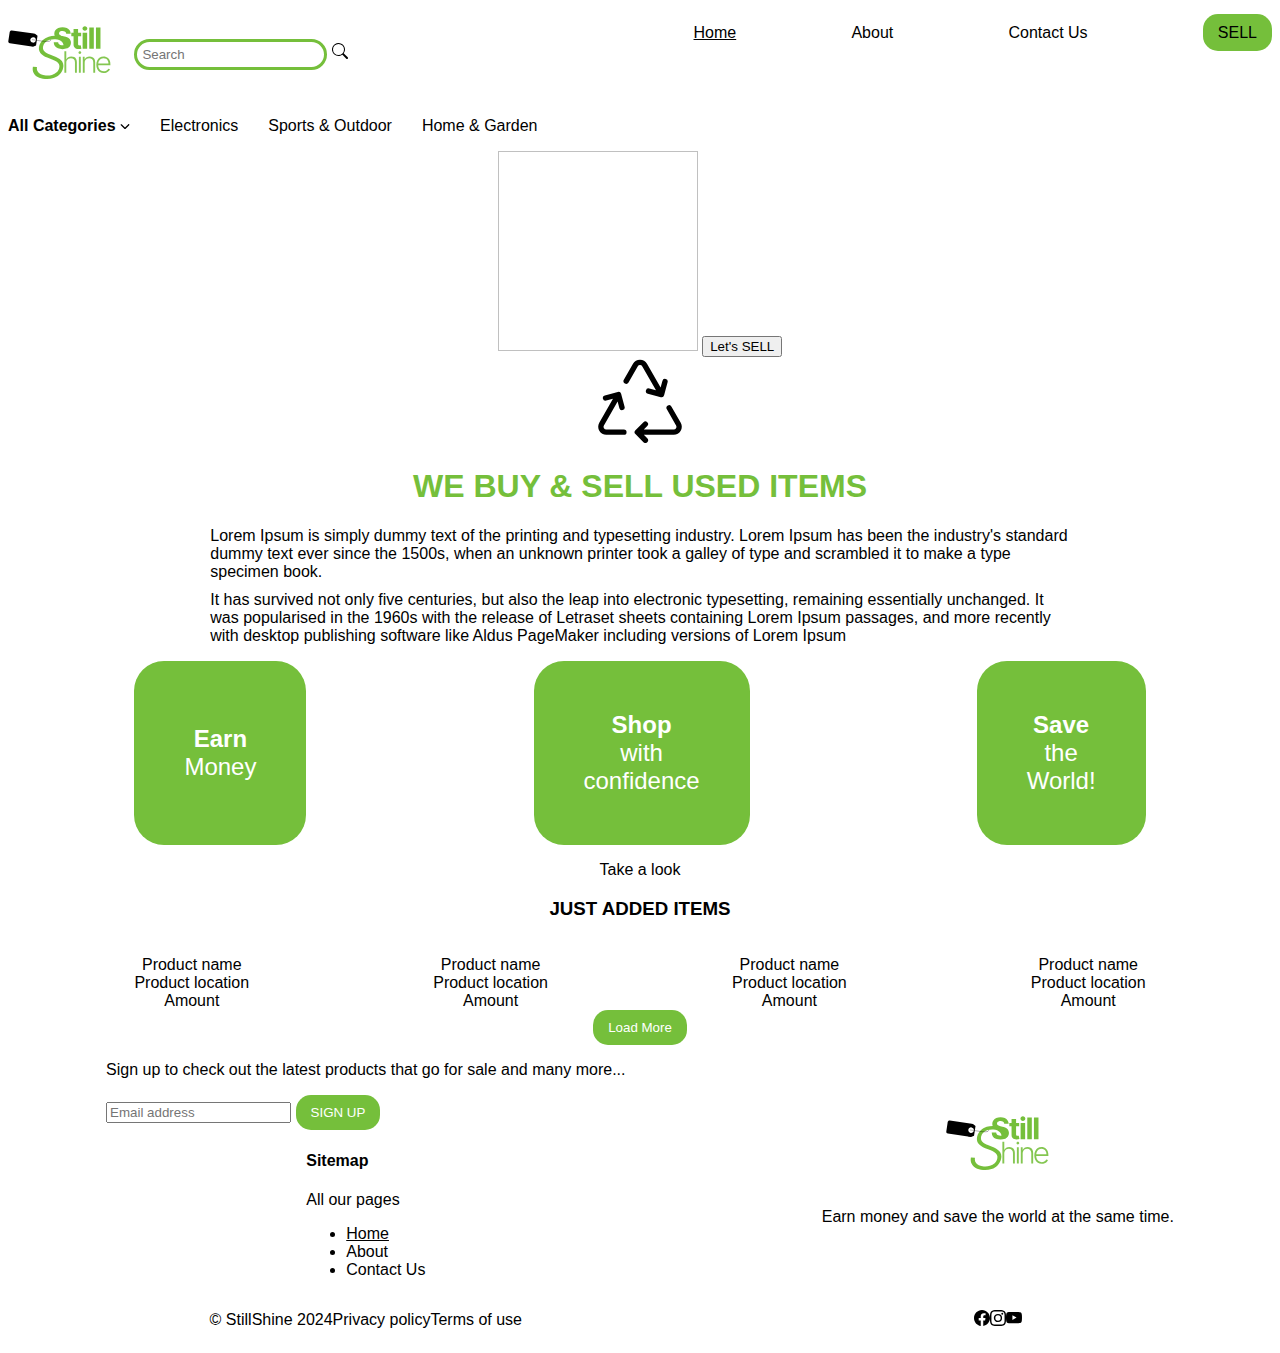
<file: index.html>
<!DOCTYPE html>
<html lang="en">
  <head>
    <meta charset="UTF-8" />
    <meta name="viewport" content="width=device-width, initial-scale=1.0" />
    <title>Still Shine</title>
    <link rel="icon" href="images/Logo-StillShine.svg" type="image/svg">
    <link rel="stylesheet" href="./style.css">
  </head> 
  <body class="body">
    <div class="grid-container">
      <header>
        <!--Branding-->
        <a class="logo" href="#index.html">
          <img src="images/Logo-StillShine.svg" alt="Still Shine logo">
        </a>
        <!--Search Bar-->
        <div class="search">
          <label for="search_bar">Search<img src="images/icons/search.svg"></label>
          <input id="search_bar" type="text" placeholder="Search">
          <img src="images/icons/search.svg">
        </div>
        <!--Navbar-->
        <div class="navigation">
          <nav id="nav_bar">
            <ul class="nav_bar-flex_container">
              <li class="flex_item-nav_bar"><a id="home_header" class="link-nav_bar" href="index.html">Home</a></li>
              <li class="flex_item-nav_bar"><a id="about_header" class="link-nav_bar" href="about.html">About</a></li>
              <li class="flex_item-nav_bar"><a id="contact_header" class="link-nav_bar" href="contact.html">Contact Us</a></li>
              <li class="flex_item-nav_bar"><a class= "button button-sell" href="sell.html">SELL</a></li>
            </ul>
          </nav>
        </div>
        <!--Categories-->
        <div class="categories">
          <ul class="categories_list">
            <li class="item_categories">
              <label class="all_categories_label" for="all_categories">All Categories <img class="image-arrow_down" src="images/icons/down-arrow.svg"></label>
              <select class="all_categories_drop_down_menu" name="all_categories" id="categories">
                <optgroup label="Mobiles">
                  <option>Tablets</option>
                  <option>Cases & Covers</option>
                  <option>iPhones</option>
                  <option>Other - Mobiles</option>
                </optgroup>
                <optgroup label="Fashion">
                  <option>Men</option>
                  <option>Women</option>
                  <option>Kids</option>
                  <option>Other - Fashion</option>
                </optgroup>
                <optgroup label="Vehicles">
                  <option>Tires</option>
                  <option>Spare Parts</option>
                  <option>Cars</option>
                  <option>Motorcycles</option>
                  <option>Other - Vehicles</option>
                </optgroup>
                <optgroup label="Wedding">
                  <option>Shoes</option>
                  <option>Clothing</option>
                  <option>Invitations & Paper</option>
                  <option>Decorations</option>
                  <option>Accessories</option>
                  <option>Other - Wedding</option>
                </optgroup>
                <optgroup label="Art">
                  <option>Crafts Supplies</option>
                  <option>Antiques</option>
                  <option>Collectibles</option>
                  <option>Handmade</option>
                  <option>Other - Art</option>
                </optgroup>
              </select>
            </li>
            <li class="item_categories">Electronics</li>
            <li class="item_categories">Sports & Outdoor</li>
            <li class="item_categories">Home & Garden</li>
          </ul>
        </div>
      </header>
      <!-- Main content -->
      <main class="main-content">
        <div class="content-wrap">
          <!-- Hero -->
          <section>
            <div class="grid-item hero">
              <img height="200px" width="200px" />
              <button>Let's SELL</button>
            </div>
          </section>
          <!-- About -->
          <section class="section-about">
            <img class="icon_index" src="images/icons/recycle.svg">
            <h1>WE BUY & SELL USED ITEMS</h1>
            <p class="information">
              Lorem Ipsum is simply dummy text of the printing and typesetting
              industry. Lorem Ipsum has been the industry's standard dummy text ever
              since the 1500s, when an unknown printer took a galley of type and
              scrambled it to make a type specimen book.<span class="new-line new-line-about">It has survived not
                only five centuries, but also the leap into electronic typesetting,
                remaining essentially unchanged. It was popularised in the 1960s with
                the release of Letraset sheets containing Lorem Ipsum passages, and
                more recently with desktop publishing software like Aldus PageMaker
                including versions of Lorem Ipsum</span>
            </p>
          </section>
          <!-- Call to action -->
          <section>
            <div class="callToAction-flex-container">
                <div class="callToAction-flex-item"><strong>Earn</strong> <span class="new-line">Money</span></div>
                <div class="callToAction-flex-item"><strong>Shop</strong> <span class="new-line">with</span> <span class="new-line">confidence</span></div>
                <div class="callToAction-flex-item"><strong>Save</strong> <span class="new-line">the</span> <span class="new-line">World!</span></div>
            </div>
            <p>Take a look</p>
            <h3>JUST ADDED ITEMS</h3>
            <div class="product-list">
              <div class="grid-item">
                <img />
                <div>
                  <div>
                    <div>Product name</div>
                    <div>Product location</div>
                  </div>
                  <div>Amount</div>
                </div>
              </div>
              <div class="grid-item">
                <img />
                <div>
                  <div>
                    <div>Product name</div>
                    <div>Product location</div>
                  </div>
                  <div>Amount</div>
                </div>
              </div>
              <div class="grid-item">
                <img />
                <div>
                  <div>
                    <div>Product name</div>
                    <div>Product location</div>
                  </div>
                  <div>Amount</div>
                </div>
              </div>
              <div class="grid-item">
                <img />
                <div>
                  <div>
                    <div>Product name</div>
                    <div>Product location</div>
                  </div>
                  <div>Amount</div>
                </div>
              </div>
            </div>
            <button class="button">Load More</button>
          </section>
        </div>
      </main>
      <footer>
        <div class="newsletter-and-navigation">
          <!--Newsletter-->
          <div>
            <p>Sign up to check out the latest products that go for sale and many more...</p>
            <label>Email address</label>
            <input placeholder="Email address" type="email">
            <button class="button">SIGN UP</button>
          </div>
          <!--Navbar-->
          <div>
            <h4>Sitemap</h4>
            <p>All our pages</p>
            <nav class="navbar_footer">
              <ul class="flex_container_navbar_footer">
                <li class="flex_item_navbar_footer"><a id="home_footer" class="link-nav_bar" href="index.html">Home</a></li>
                <li class="flex_item_navbar_footer"><a id="about_footer" class="link-nav_bar" href="about.html">About</a></li>
                <li class="flex_item_navbar_footer"><a id="contact_footer" class="link-nav_bar" href="contact.html">Contact Us</a></li>
              </ul>
            </nav>
          </div>
        </div>
        <!--Branding-->
        <div class="branding">
          <a class="logo" href="#index.html">
            <img src="images/Logo-StillShine.svg" alt="Still Shine logo">
          </a>
          <p>Earn money and save the world at the same time.</p>
        </div>
        <!--Legal-->
        <div class="footer-legal horizontal-list">
          <!--Copyright-->
          <p>&copy; StillShine 2024</p>
          <!--Policies-->
          <p>Privacy policy</p>
          <p>Terms of use</p>
        </div>
        <!--Social Links-->
        <div class="social-links horizontal-list">
          <a href="https://www.facebook.com/" target="_blank">
            <img src="images/icons/facebook.svg">
          </a">
          <a href="https://www.instagram.com/" target="_blank">
            <img src="images/icons/instagram.svg">
          </a>
          <a href="https://www.youtube.com/" target="_blank">
            <img src="images/icons/youtube.svg">
          </a>
        </div>
        </div>
      </footer>
    </div>
    <script src="./script.js"></script>
  </body>
</html>
</file>
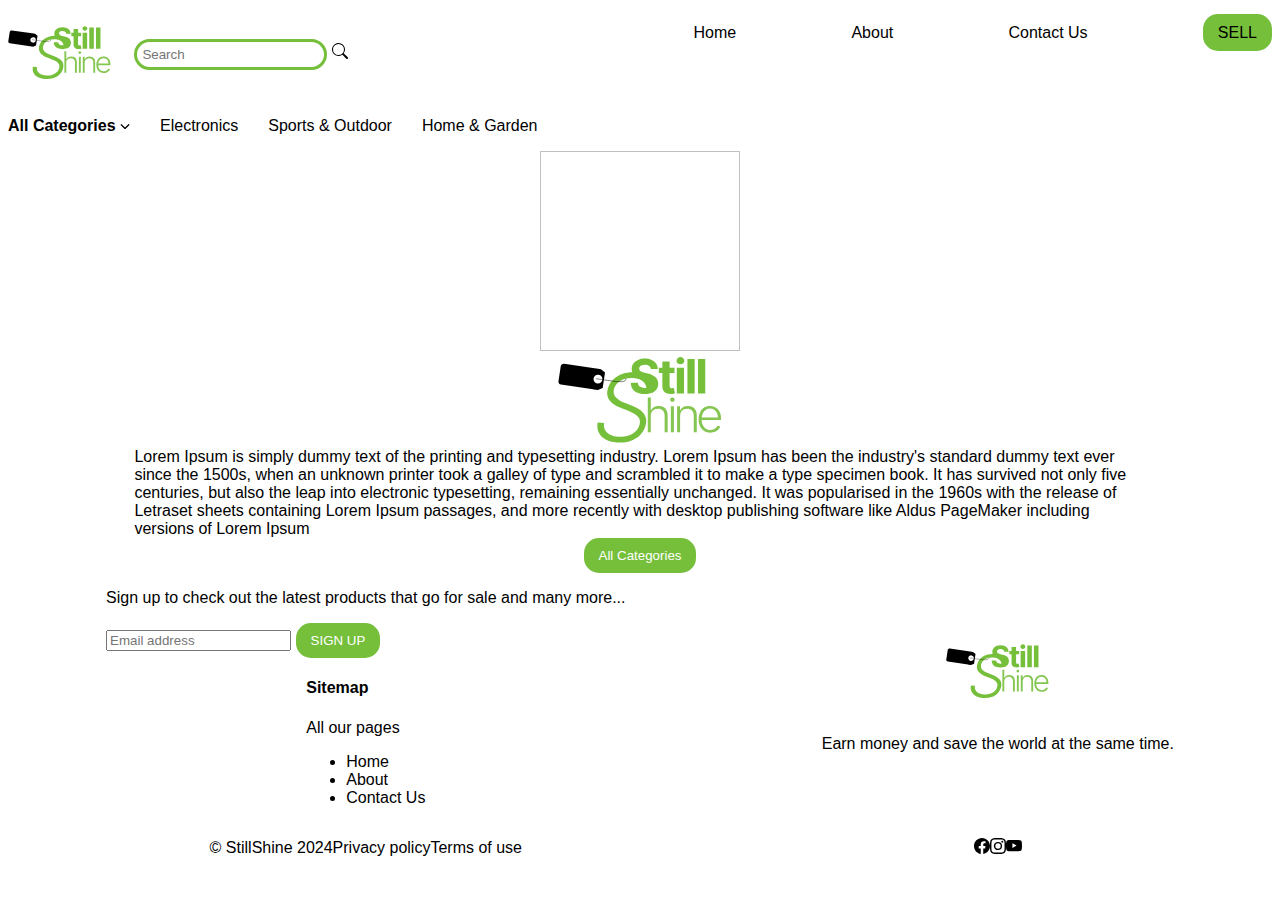
<file: about/index.html>
<!DOCTYPE html>
<html lang="en">
  <head>
    <meta charset="UTF-8" />
    <meta name="viewport" content="width=device-width, initial-scale=1.0" />
    <title>About | Still Shine</title>
    <link rel="icon" href="../images/Logo-StillShine.svg" type="image/svg" />
    <link rel="stylesheet" href="../index.css" />
  </head>
  <body class="body">
    <div class="grid-container">
      <header>
        <!--Branding-->
        <a class="logo" href="../">
          <img src="../images/Logo-StillShine.svg" alt="Still Shine logo" />
        </a>
        <!--Search Bar-->
        <div class="search">
          <label for="search_bar">
            Search
            <img src="../images/icons/search.svg" />
          </label>
          <input id="search_bar" type="text" placeholder="Search" />
          <img src="../images/icons/search.svg" />
        </div>
        <!--Navbar-->
        <div class="navigation">
          <nav>
            <ul class="nav_bar-flex_container">
              <li>
                <a id="home_header" class="link-nav_bar" href="../">Home</a>
              </li>
              <li>
                <a id="about_header" class="link-nav_bar" href="../about/">
                  About
                </a>
              </li>
              <li>
                <a id="contact_header" class="link-nav_bar" href="../contact/">
                  Contact Us
                </a>
              </li>
              <li>
                <a class="button button-sell" href="../sell/"> SELL </a>
              </li>
            </ul>
          </nav>
        </div>
        <!--Categories-->
        <div class="categories">
          <ul class="categories_list">
            <li class="item_categories">
              <label class="all_categories_label" for="all_categories">
                All Categories
                <img
                  class="image-arrow_down"
                  src="../images/icons/down-arrow.svg"
                />
              </label>
              <select
                class="all_categories_drop_down_menu"
                name="all_categories"
                id="categories"
              >
                <optgroup label="Mobiles">
                  <option>Tablets</option>
                  <option>Cases & Covers</option>
                  <option>iPhones</option>
                  <option>Other - Mobiles</option>
                </optgroup>
                <optgroup label="Fashion">
                  <option>Men</option>
                  <option>Women</option>
                  <option>Kids</option>
                  <option>Other - Fashion</option>
                </optgroup>
                <optgroup label="Vehicles">
                  <option>Tires</option>
                  <option>Spare Parts</option>
                  <option>Cars</option>
                  <option>Motorcycles</option>
                  <option>Other - Vehicles</option>
                </optgroup>
                <optgroup label="Wedding">
                  <option>Shoes</option>
                  <option>Clothing</option>
                  <option>Invitations & Paper</option>
                  <option>Decorations</option>
                  <option>Accessories</option>
                  <option>Other - Wedding</option>
                </optgroup>
                <optgroup label="Art">
                  <option>Crafts Supplies</option>
                  <option>Antiques</option>
                  <option>Collectibles</option>
                  <option>Handmade</option>
                  <option>Other - Art</option>
                </optgroup>
              </select>
            </li>
            <li class="item_categories">Electronics</li>
            <li class="item_categories">Sports & Outdoor</li>
            <li class="item_categories">Home & Garden</li>
          </ul>
        </div>
      </header>
      <!-- Main content -->
      <main class="main-content">
        <div class="content-wrap">
          <!-- Hero -->
          <div class="grid-item hero">
            <img height="200px" width="200px" />
          </div>

          <!-- Main content -->
          <div class="grid-item main">
            <div class="grid-item logo">
              <img src="../images/Logo-StillShine.svg" alt="Still Shine logo" />
            </div>
            <p class="information">
              Lorem Ipsum is simply dummy text of the printing and typesetting
              industry. Lorem Ipsum has been the industry's standard dummy text
              ever since the 1500s, when an unknown printer took a galley of
              type and scrambled it to make a type specimen book. It has
              survived not only five centuries, but also the leap into
              electronic typesetting, remaining essentially unchanged. It was
              popularised in the 1960s with the release of Letraset sheets
              containing Lorem Ipsum passages, and more recently with desktop
              publishing software like Aldus PageMaker including versions of
              Lorem Ipsum
            </p>
            <button class="button">All Categories</button>
          </div>
        </div>
      </main>
      <footer>
        <div class="newsletter-and-navigation">
          <!--Newsletter-->
          <div>
            <p>
              Sign up to check out the latest products that go for sale and many
              more...
            </p>
            <label>Email address</label>
            <input placeholder="Email address" type="email" />
            <button class="button">SIGN UP</button>
          </div>
          <!--Navbar-->
          <div>
            <h4>Sitemap</h4>
            <p>All our pages</p>
            <nav class="navbar_footer">
              <ul class="flex_container_navbar_footer">
                <li>
                  <a id="home_footer" class="link-nav_bar" href="../">Home</a>
                </li>
                <li>
                  <a id="about_footer" class="link-nav_bar" href="../about/"
                    >About</a
                  >
                </li>
                <li>
                  <a id="contact_footer" class="link-nav_bar" href="../contact/"
                    >Contact Us</a
                  >
                </li>
              </ul>
            </nav>
          </div>
        </div>
        <!--Branding-->
        <div class="branding">
          <a class="logo" href="#index.html">
            <img src="../images/Logo-StillShine.svg" alt="Still Shine logo" />
          </a>
          <p>Earn money and save the world at the same time.</p>
        </div>
        <!--Legal-->
        <div class="footer-legal horizontal-list">
          <!--Copyright-->
          <p>&copy; StillShine 2024</p>
          <!--Policies-->
          <p>Privacy policy</p>
          <p>Terms of use</p>
        </div>
        <!--Social Links-->
        <div class="social-links horizontal-list">
          <a href="https://www.facebook.com/" target="_blank">
            <img src="../images/icons/facebook.svg" />
          </a>
          <a href="https://www.instagram.com/" target="_blank">
            <img src="../images/icons/instagram.svg" />
          </a>
          <a href="https://www.youtube.com/" target="_blank">
            <img src="../images/icons/youtube.svg" />
          </a>
        </div>
      </footer>
    </div>
    <script src="../script.js"></script>
  </body>
</html>
</file>
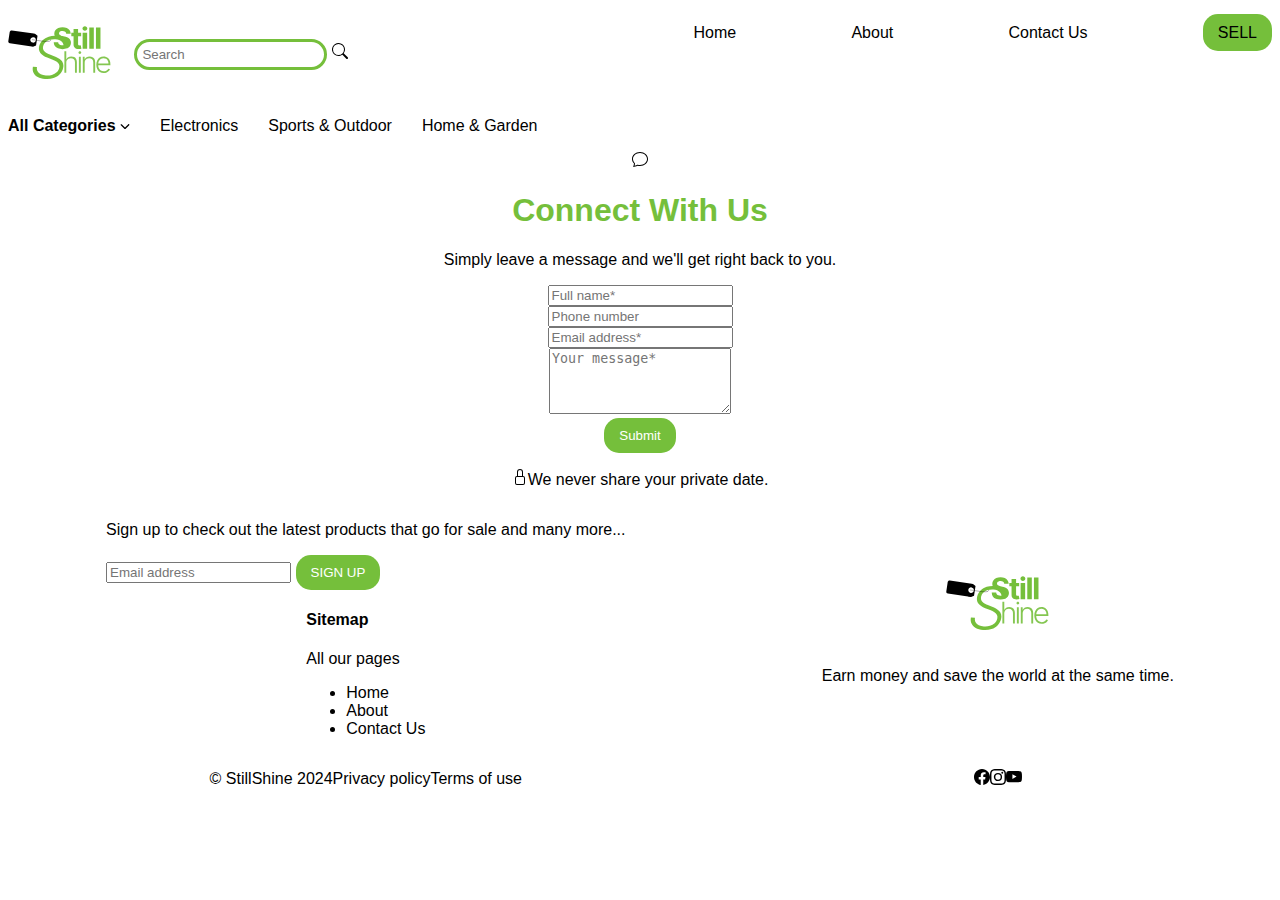
<file: contact/index.html>
<!DOCTYPE html>
<html lang="en">
  <head>
    <meta charset="UTF-8" />
    <meta name="viewport" content="width=device-width, initial-scale=1.0" />
    <title>Contact | Still Shine</title>
    <link rel="icon" href="../images/Logo-StillShine.svg" type="image/svg" />
    <link rel="stylesheet" href="../index.css" />
  </head>
  <body class="body">
    <div class="grid-container">
      <header>
        <!--Branding-->
        <a class="logo" href="../">
          <img src="../images/Logo-StillShine.svg" alt="Still Shine logo" />
        </a>
        <!--Search Bar-->
        <div class="search">
          <label for="search_bar">
            Search
            <img src="../images/icons/search.svg" />
          </label>
          <input id="search_bar" type="text" placeholder="Search" />
          <img src="../images/icons/search.svg" />
        </div>
        <!--Navbar-->
        <div class="navigation">
          <nav>
            <ul class="nav_bar-flex_container">
              <li>
                <a id="home_header" class="link-nav_bar" href="../">Home</a>
              </li>
              <li>
                <a id="about_header" class="link-nav_bar" href="../about/"
                  >About</a
                >
              </li>
              <li>
                <a id="contact_header" class="link-nav_bar" href="../contact/"
                  >Contact Us</a
                >
              </li>
              <li><a class="button button-sell" href="../sell/">SELL</a></li>
            </ul>
          </nav>
        </div>
        <!--Categories-->
        <div class="categories">
          <ul class="categories_list">
            <li class="item_categories">
              <label class="all_categories_label" for="all_categories">
                All Categories
                <img
                  class="image-arrow_down"
                  src="../images/icons/down-arrow.svg"
                />
              </label>
              <select
                class="all_categories_drop_down_menu"
                name="all_categories"
                id="categories"
              >
                <optgroup label="Mobiles">
                  <option>Tablets</option>
                  <option>Cases & Covers</option>
                  <option>iPhones</option>
                  <option>Other - Mobiles</option>
                </optgroup>
                <optgroup label="Fashion">
                  <option>Men</option>
                  <option>Women</option>
                  <option>Kids</option>
                  <option>Other - Fashion</option>
                </optgroup>
                <optgroup label="Vehicles">
                  <option>Tires</option>
                  <option>Spare Parts</option>
                  <option>Cars</option>
                  <option>Motorcycles</option>
                  <option>Other - Vehicles</option>
                </optgroup>
                <optgroup label="Wedding">
                  <option>Shoes</option>
                  <option>Clothing</option>
                  <option>Invitations & Paper</option>
                  <option>Decorations</option>
                  <option>Accessories</option>
                  <option>Other - Wedding</option>
                </optgroup>
                <optgroup label="Art">
                  <option>Crafts Supplies</option>
                  <option>Antiques</option>
                  <option>Collectibles</option>
                  <option>Handmade</option>
                  <option>Other - Art</option>
                </optgroup>
              </select>
            </li>
            <li class="item_categories">Electronics</li>
            <li class="item_categories">Sports & Outdoor</li>
            <li class="item_categories">Home & Garden</li>
          </ul>
        </div>
      </header>
      <!-- Main content -->
      <main class="main-content">
        <div class="content-wrap">
          <div class="grid-item main">
            <img src="../images/icons/chat.svg" />
            <h1>Connect With Us</h1>
            <p>Simply leave a message and we'll get right back to you.</p>
            <form>
              <label for="full_name">Full name*</label>
              <input id="full_name" placeholder="Full name*" /><br />
              <label for="phone_number">Phone number</label>
              <input id="phone_number" placeholder="Phone number" /><br />
              <label for="email_address">Email address*</label>
              <input id="email_address" placeholder="Email address*" /><br />
              <label for="message">Your message*</label>
              <textarea
                id="message"
                placeholder="Your message*"
                rows="4"
                cols="20"
              ></textarea>
              <br />
              <button class="button">Submit</button>
              <p>
                <img src="../images/icons/lock.svg" />We never share your
                private date.
              </p>
            </form>
          </div>
        </div>
      </main>
      <footer>
        <div class="newsletter-and-navigation">
          <!--Newsletter-->
          <div>
            <p>
              Sign up to check out the latest products that go for sale and many
              more...
            </p>
            <label>Email address</label>
            <input placeholder="Email address" type="email" />
            <button class="button">SIGN UP</button>
          </div>
          <!--Navbar-->
          <div>
            <h4>Sitemap</h4>
            <p>All our pages</p>
            <nav class="navbar_footer">
              <ul class="flex_container_navbar_footer">
                <li>
                  <a id="home_footer" class="link-nav_bar" href="../">Home</a>
                </li>
                <li>
                  <a id="about_footer" class="link-nav_bar" href="../about/"
                    >About</a
                  >
                </li>
                <li>
                  <a id="contact_footer" class="link-nav_bar" href="../contact/"
                    >Contact Us</a
                  >
                </li>
              </ul>
            </nav>
          </div>
        </div>
        <!--Branding-->
        <div class="branding">
          <a class="logo" href="#index.html">
            <img src="../images/Logo-StillShine.svg" alt="Still Shine logo" />
          </a>
          <p>Earn money and save the world at the same time.</p>
        </div>
        <!--Legal-->
        <div class="footer-legal horizontal-list">
          <!--Copyright-->
          <p>&copy; StillShine 2024</p>
          <!--Policies-->
          <p>Privacy policy</p>
          <p>Terms of use</p>
        </div>
        <!--Social Links-->
        <div class="social-links horizontal-list">
          <a href="https://www.facebook.com/" target="_blank">
            <img src="../images/icons/facebook.svg" />
          </a>
          <a href="https://www.instagram.com/" target="_blank">
            <img src="../images/icons/instagram.svg" />
          </a>
          <a href="https://www.youtube.com/" target="_blank">
            <img src="../images/icons/youtube.svg" />
          </a>
        </div>
      </footer>
    </div>
    <script src="../script.js"></script>
  </body>
</html>
</file>
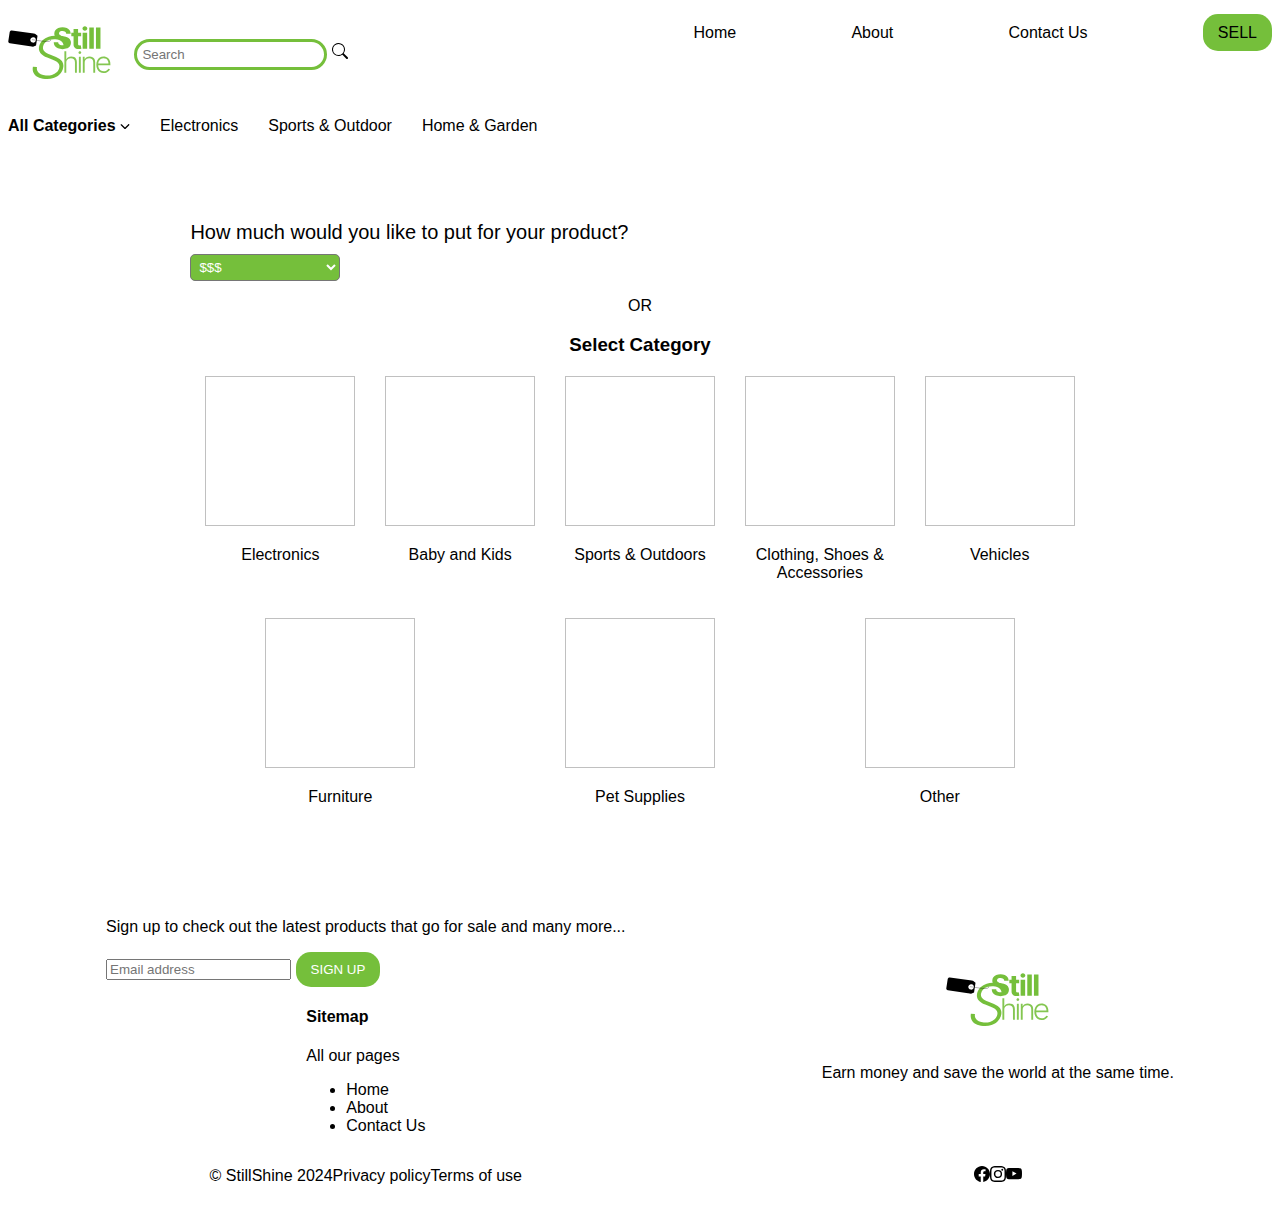
<file: sell/index.html>
<!DOCTYPE html>
<html lang="en">
  <head>
    <meta charset="UTF-8" />
    <meta name="viewport" content="width=device-width, initial-scale=1.0" />
    <title>Still Shine</title>
    <link rel="stylesheet" href="../index.css">
    <link rel="stylesheet" href="index.css">
  </head>
  <body class="body">
    <div class="grid-container">
      <header>
        <!--Branding-->
        <a class="logo" href="../">
          <img src="../images/Logo-StillShine.svg" alt="Still Shine logo">
        </a>
        <!--Search Bar-->
        <div class="search">
          <label for="search_bar">Search<img src="../images/icons/search.svg"></label>
          <input id="search_bar" type="text" placeholder="Search">
          <img src="../images/icons/search.svg">
        </div>
        <!--Navbar-->
        <div class="navigation">
          <nav>
            <ul class="nav_bar-flex_container">
              <li><a id="home_header" class="link-nav_bar" href="../">Home</a></li>
                <li><a id="about_header" class="link-nav_bar" href="../about/">About</a></li>
                <li><a id="contact_header" class="link-nav_bar" href="../contact/">Contact Us</a></li>
                <li><a class="button button-sell" href="../sell/">SELL</a></li>
            </ul>
          </nav>
        </div>
        <!--Categories-->
        <div class="categories">
          <ul class="categories_list">
            <li class="item_categories">
              <label class="all_categories_label" for="all_categories">All Categories <img class="image-arrow_down" src="../images/icons/down-arrow.svg"></label>
              <select class="all_categories_drop_down_menu" name="all_categories" id="categories">
                <optgroup label="Mobiles">
                  <option>Tablets</option>
                  <option>Cases & Covers</option>
                  <option>iPhones</option>
                  <option>Other - Mobiles</option>
                </optgroup>
                <optgroup label="Fashion">
                  <option>Men</option>
                  <option>Women</option>
                  <option>Kids</option>
                  <option>Other - Fashion</option>
                </optgroup>
                <optgroup label="Vehicles">
                  <option>Tires</option>
                  <option>Spare Parts</option>
                  <option>Cars</option>
                  <option>Motorcycles</option>
                  <option>Other - Vehicles</option>
                </optgroup>
                <optgroup label="Wedding">
                  <option>Shoes</option>
                  <option>Clothing</option>
                  <option>Invitations & Paper</option>
                  <option>Decorations</option>
                  <option>Accessories</option>
                  <option>Other - Wedding</option>
                </optgroup>
                <optgroup label="Art">
                  <option>Crafts Supplies</option>
                  <option>Antiques</option>
                  <option>Collectibles</option>
                  <option>Handmade</option>
                  <option>Other - Art</option>
                </optgroup>
              </select>
            </li>
            <li class="item_categories">Electronics</li>
            <li class="item_categories">Sports & Outdoor</li>
            <li class="item_categories">Home & Garden</li>
          </ul>
        </div>
      </header>
      <!-- Main content -->
      <main class="main-content">
        <div class="content-wrap"> 
          <!-- Sell Price -->
          <label for="product-price">
            How much would you like to put for your product?
          </label>
          <select id="product-price" class="product-price-selection">
            <option>$$$</option>
            <option>10</option>
            <option>50</option>
            <option>100</option>
            <option>Custom</option>
          </select>
          <p>OR</p>
          <!-- Select Category -->
          <h3>Select Category</h3>
          <div class="categories-list-sell">
            <!-- Electronics -->
            <div>
              <img width="50px" height="50px">
              <p>Electronics</p>
            </div>
            <!-- Baby and Kids -->
            <div>
              <img width="50px" height="50px">
              <p>Baby and Kids</p>
            </div>
            <!-- Sports & Outdoors -->
            <div>
              <img width="50px" height="50px">
              <p>Sports & Outdoors</p>
            </div>
            <!-- Clothing, Shoes & Accessories -->
            <div>
              <img width="50px" height="50px">
              <p>Clothing, Shoes & Accessories</p>
            </div>
            <!-- Vehicles -->
            <div>
              <img width="50px" height="50px">
              <p>Vehicles</p>
            </div>
            <!-- Furniture -->
            <div>
              <img width="50px" height="50px">
              <p>Furniture</p>
            </div>
            <!-- Pet Supplies -->
            <div>
              <img width="50px" height="50px">
              <p>Pet Supplies</p>
            </div>
            <!-- Other -->
            <div>
              <img width="50px" height="50px">
              <p>Other</p>
            </div>
          </div>
        </div>
      </main>
      <footer>
        <div class="newsletter-and-navigation">
          <!--Newsletter-->
          <div>
            <p>Sign up to check out the latest products that go for sale and many more...</p>
            <label>Email address</label>
            <input placeholder="Email address" type="email">
            <button class="button">SIGN UP</button>
          </div>
          <!--Navbar-->
          <div>
            <h4>Sitemap</h4>
            <p>All our pages</p>
            <nav class="navbar_footer">
              <ul class="flex_container_navbar_footer">
                <li><a id="home_footer" class="link-nav_bar" href="../">Home</a></li>
                <li><a id="about_footer" class="link-nav_bar" href="../about/">About</a></li>
                <li><a id="contact_footer" class="link-nav_bar" href="../contact/">Contact Us</a></li>
              </ul>
            </nav>
          </div>
        </div>
        <!--Branding-->
        <div class="branding">
          <a class="logo" href="#index.html">
            <img src="../images/Logo-StillShine.svg" alt="Still Shine logo">
          </a>
          <p>Earn money and save the world at the same time.</p>
        </div>
        <!--Legal-->
        <div class="footer-legal horizontal-list">
          <!--Copyright-->
          <p>&copy; StillShine 2024</p>
          <!--Policies-->
          <p>Privacy policy</p>
          <p>Terms of use</p>
        </div>
        <!--Social Links-->
        <div class="social-links horizontal-list">
          <a href="https://www.facebook.com/" target="_blank">
            <img src="../images/icons/facebook.svg">
          </a">
          <a href="https://www.instagram.com/" target="_blank">
            <img src="../images/icons/instagram.svg">
          </a>
          <a href="https://www.youtube.com/" target="_blank">
            <img src="../images/icons/youtube.svg">
          </a>
        </div>
        </div>
      </footer>
    </div>
    <script src="../script.js"></script>
  </body>
</html>
</file>
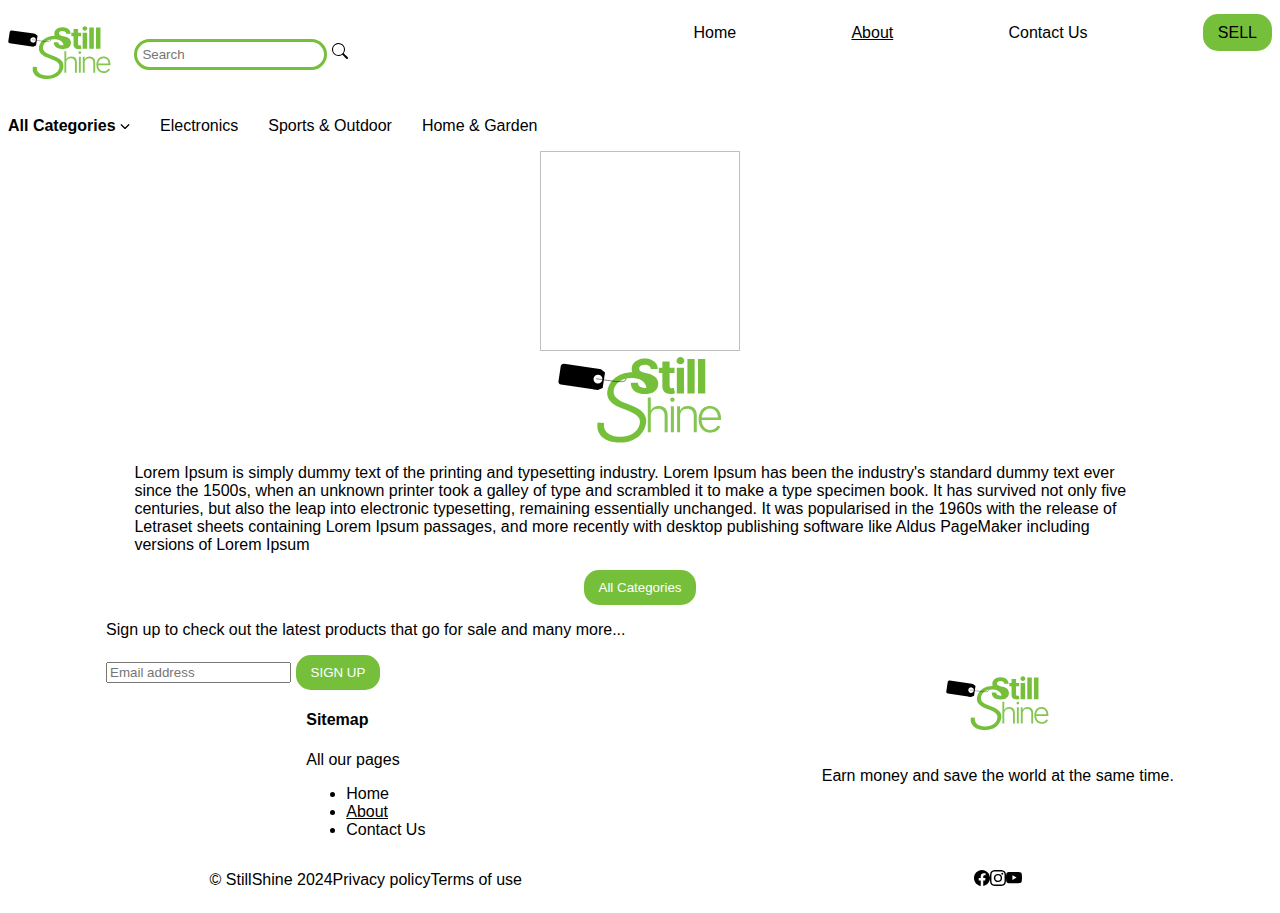
<file: about.html>
<!DOCTYPE html>
<html lang="en">
  <head>
    <meta charset="UTF-8" />
    <meta name="viewport" content="width=device-width, initial-scale=1.0" />
    <title>Still Shine</title>
    <link rel="stylesheet" href="./style.css">
  </head>
  <body class="body">
    <div class="grid-container">
      <header>
        <!--Branding-->
        <a class="logo" href="#index.html">
          <img src="images/Logo-StillShine.svg" alt="Still Shine logo">
        </a>
        <!--Search Bar-->
        <div class="search">
          <label for="search_bar">Search<img src="images/icons/search.svg"></label>
          <input id="search_bar" type="text" placeholder="Search">
          <img src="images/icons/search.svg">
        </div>
        <!--Navbar-->
        <div class="navigation">
          <nav>
            <ul class="nav_bar-flex_container">
              <li class="flex_item-nav_bar"><a id="home_header" class="link-nav_bar" href="index.html">Home</a></li>
              <li class="flex_item-nav_bar"><a id="about_header" class="link-nav_bar" href="about.html">About</a></li>
              <li class="flex_item-nav_bar"><a id="contact_header" class="link-nav_bar" href="contact.html">Contact Us</a></li>
              <li class="flex_item-nav_bar"><a class= "button button-sell" href="sell.html">SELL</a></li>
            </ul>
          </nav>
        </div>
        <!--Categories-->
        <div class="categories">
          <ul class="categories_list">
            <li class="item_categories">
              <label class="all_categories_label" for="all_categories">All Categories <img class="image-arrow_down" src="images/icons/down-arrow.svg"></label>
              <select class="all_categories_drop_down_menu" name="all_categories" id="categories">
                <optgroup label="Mobiles">
                  <option>Tablets</option>
                  <option>Cases & Covers</option>
                  <option>iPhones</option>
                  <option>Other - Mobiles</option>
                </optgroup>
                <optgroup label="Fashion">
                  <option>Men</option>
                  <option>Women</option>
                  <option>Kids</option>
                  <option>Other - Fashion</option>
                </optgroup>
                <optgroup label="Vehicles">
                  <option>Tires</option>
                  <option>Spare Parts</option>
                  <option>Cars</option>
                  <option>Motorcycles</option>
                  <option>Other - Vehicles</option>
                </optgroup>
                <optgroup label="Wedding">
                  <option>Shoes</option>
                  <option>Clothing</option>
                  <option>Invitations & Paper</option>
                  <option>Decorations</option>
                  <option>Accessories</option>
                  <option>Other - Wedding</option>
                </optgroup>
                <optgroup label="Art">
                  <option>Crafts Supplies</option>
                  <option>Antiques</option>
                  <option>Collectibles</option>
                  <option>Handmade</option>
                  <option>Other - Art</option>
                </optgroup>
              </select>
            </li>
            <li class="item_categories">Electronics</li>
            <li class="item_categories">Sports & Outdoor</li>
            <li class="item_categories">Home & Garden</li>
          </ul>
        </div>
      </header>
      <!-- Main content -->
      <main class="main-content">
        <div class="content-wrap">
          <!-- Hero -->
          <div class="grid-item hero">
            <img height="200px" width="200px" />
          </div>

          <!-- Main content -->
          <div class="grid-item main">
            <div class="grid-item logo">
              <img src="images/Logo-StillShine.svg" alt="Still Shine logo">
            </div>
            <p class="information">
              Lorem Ipsum is simply dummy text of the printing and typesetting
              industry. Lorem Ipsum has been the industry's standard dummy text ever
              since the 1500s, when an unknown printer took a galley of type and
              scrambled it to make a type specimen book. It has survived not only
              five centuries, but also the leap into electronic typesetting,
              remaining essentially unchanged. It was popularised in the 1960s with
              the release of Letraset sheets containing Lorem Ipsum passages, and
              more recently with desktop publishing software like Aldus PageMaker
              including versions of Lorem Ipsum
            </p>
            <button class="button">All Categories</button>
          </div>
        </div>
      </main>
      <footer>
        <div class="newsletter-and-navigation">
          <!--Newsletter-->
          <div>
            <p>Sign up to check out the latest products that go for sale and many more...</p>
            <label>Email address</label>
            <input placeholder="Email address" type="email">
            <button class="button">SIGN UP</button>
          </div>
          <!--Navbar-->
          <div>
            <h4>Sitemap</h4>
            <p>All our pages</p>
            <nav class="navbar_footer">
              <ul class="flex_container_navbar_footer">
                <li class="flex_item_navbar_footer"><a id="home_footer" class="link-nav_bar" href="index.html">Home</a></li>
                <li class="flex_item_navbar_footer"><a id="about_footer" class="link-nav_bar" href="about.html">About</a></li>
                <li class="flex_item_navbar_footer"><a id="contact_footer" class="link-nav_bar" href="contact.html">Contact Us</a></li>
              </ul>
            </nav>
          </div>
        </div>
        <!--Branding-->
        <div class="branding">
          <a class="logo" href="#index.html">
            <img src="images/Logo-StillShine.svg" alt="Still Shine logo">
          </a>
          <p>Earn money and save the world at the same time.</p>
        </div>
        <!--Legal-->
        <div class="footer-legal horizontal-list">
          <!--Copyright-->
          <p>&copy; StillShine 2024</p>
          <!--Policies-->
          <p>Privacy policy</p>
          <p>Terms of use</p>
        </div>
        <!--Social Links-->
        <div class="social-links horizontal-list">
          <a href="https://www.facebook.com/" target="_blank">
            <img src="images/icons/facebook.svg">
          </a">
          <a href="https://www.instagram.com/" target="_blank">
            <img src="images/icons/instagram.svg">
          </a>
          <a href="https://www.youtube.com/" target="_blank">
            <img src="images/icons/youtube.svg">
          </a>
        </div>
        </div>
      </footer>
    </div>
    <script src="./script.js"></script>
  </body>
</html>
</file>
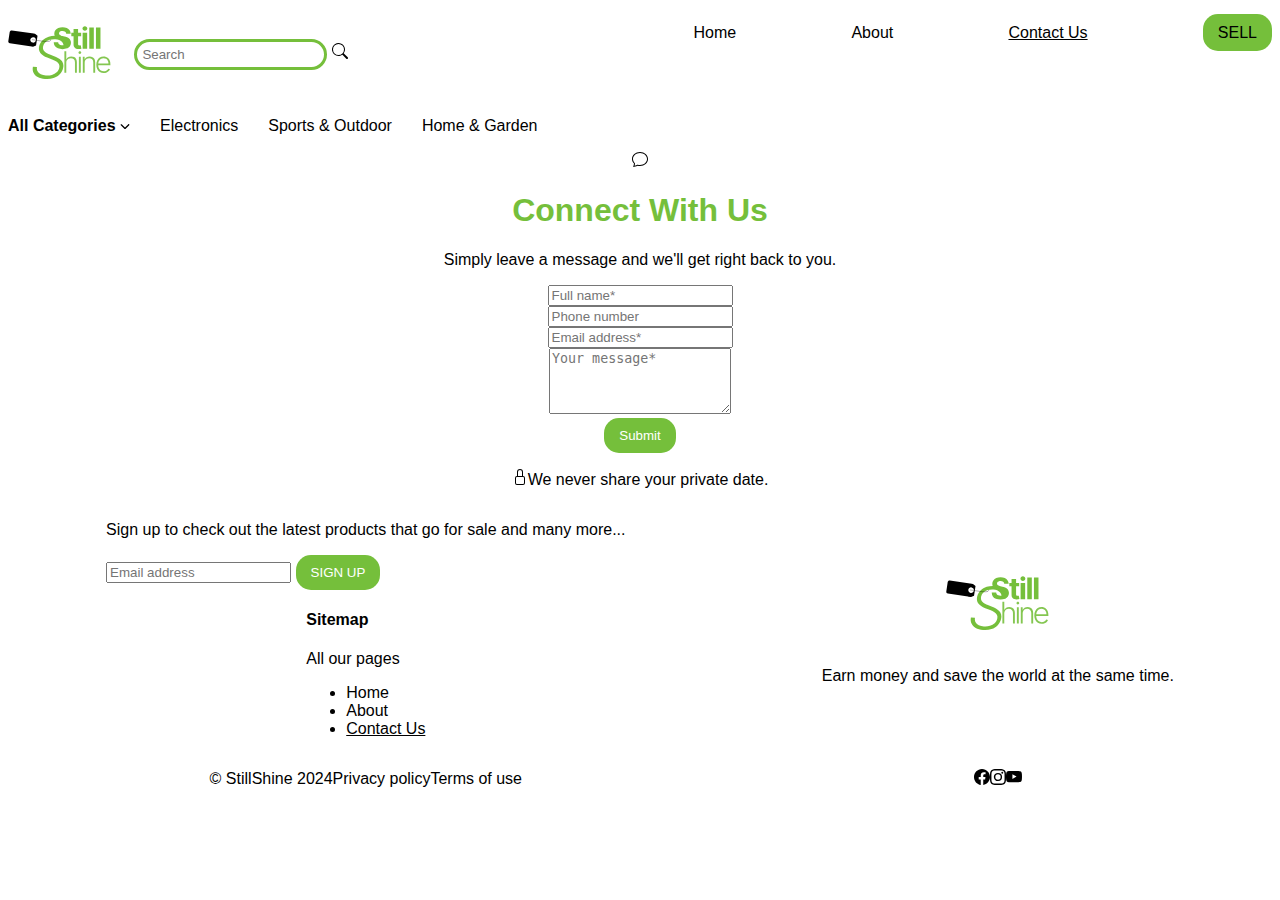
<file: contact.html>
<!DOCTYPE html>
<html lang="en">
  <head>
    <meta charset="UTF-8" />
    <meta name="viewport" content="width=device-width, initial-scale=1.0" />
    <title>Still Shine</title>
    <link rel="stylesheet" href="./style.css">
  </head>
  <body class="body">
    <div class="grid-container">
      <header>
        <!--Branding-->
        <a class="logo" href="#index.html">
          <img src="images/Logo-StillShine.svg" alt="Still Shine logo">
        </a>
        <!--Search Bar-->
        <div class="search">
          <label for="search_bar">Search<img src="images/icons/search.svg"></label>
          <input id="search_bar" type="text" placeholder="Search">
          <img src="images/icons/search.svg">
        </div>
        <!--Navbar-->
        <div class="navigation">
          <nav>
            <ul class="nav_bar-flex_container">
              <li class="flex_item-nav_bar"><a id="home_header" class="link-nav_bar highlight_nav_item" href="index.html">Home</a></li>
              <li class="flex_item-nav_bar"><a id="about_header" class="link-nav_bar" href="about.html">About</a></li>
              <li class="flex_item-nav_bar"><a id="contact_header" class="link-nav_bar" href="contact.html">Contact Us</a></li>
              <li class="flex_item-nav_bar"><a class= "button button-sell" href="sell.html">SELL</a></li>
            </ul>
          </nav>
        </div>
        <!--Categories-->
        <div class="categories">
          <ul class="categories_list">
            <li class="item_categories">
              <label class="all_categories_label" for="all_categories">All Categories <img class="image-arrow_down" src="images/icons/down-arrow.svg"></label>
              <select class="all_categories_drop_down_menu" name="all_categories" id="categories">
                <optgroup label="Mobiles">
                  <option>Tablets</option>
                  <option>Cases & Covers</option>
                  <option>iPhones</option>
                  <option>Other - Mobiles</option>
                </optgroup>
                <optgroup label="Fashion">
                  <option>Men</option>
                  <option>Women</option>
                  <option>Kids</option>
                  <option>Other - Fashion</option>
                </optgroup>
                <optgroup label="Vehicles">
                  <option>Tires</option>
                  <option>Spare Parts</option>
                  <option>Cars</option>
                  <option>Motorcycles</option>
                  <option>Other - Vehicles</option>
                </optgroup>
                <optgroup label="Wedding">
                  <option>Shoes</option>
                  <option>Clothing</option>
                  <option>Invitations & Paper</option>
                  <option>Decorations</option>
                  <option>Accessories</option>
                  <option>Other - Wedding</option>
                </optgroup>
                <optgroup label="Art">
                  <option>Crafts Supplies</option>
                  <option>Antiques</option>
                  <option>Collectibles</option>
                  <option>Handmade</option>
                  <option>Other - Art</option>
                </optgroup>
              </select>
            </li>
            <li class="item_categories">Electronics</li>
            <li class="item_categories">Sports & Outdoor</li>
            <li class="item_categories">Home & Garden</li>
          </ul>
        </div>
      </header>
      <!-- Main content -->
      <main class="main-content">
        <div class="content-wrap">
          <div class="grid-item main">
            <img src="images/icons/chat.svg">
            <h1>Connect With Us</h1>
            <p>Simply leave a message and we'll get right back to you.</p>
            <form>
              <label for="full_name">Full name*</label>
              <input id="full_name" placeholder="Full name*" /><br />
              <label for="phone_number">Phone number</label>
              <input id="phone_number" placeholder="Phone number" /><br />
              <label for="email_address">Email address*</label>
              <input id="email_address" placeholder="Email address*" /><br />
              <label for="message">Your message*</label>
              <textarea id="message" placeholder="Your message*" rows="4" cols="20"></textarea><br />
              <button class="button">Submit</button>
              <p><img src="images/icons/lock.svg">We never share your private date.</p>
            </form>
          </div>  
        </div>
      </main>
      <footer>
        <div class="newsletter-and-navigation">
          <!--Newsletter-->
          <div>
            <p>Sign up to check out the latest products that go for sale and many more...</p>
            <label>Email address</label>
            <input placeholder="Email address" type="email">
            <button class="button">SIGN UP</button>
          </div>
          <!--Navbar-->
          <div>
            <h4>Sitemap</h4>
            <p>All our pages</p>
            <nav class="navbar_footer">
              <ul class="flex_container_navbar_footer">
                <li class="flex_item_navbar_footer"><a id="home_footer" class="link-nav_bar" href="index.html">Home</a></li>
                <li class="flex_item_navbar_footer"><a id="about_footer" class="link-nav_bar" href="about.html">About</a></li>
                <li class="flex_item_navbar_footer"><a id="contact_footer" class="link-nav_bar" href="contact.html">Contact Us</a></li>
              </ul>
            </nav>
          </div>
        </div>
        <!--Branding-->
        <div class="branding">
          <a class="logo" href="#index.html">
            <img src="images/Logo-StillShine.svg" alt="Still Shine logo">
          </a>
          <p>Earn money and save the world at the same time.</p>
        </div>
        <!--Legal-->
        <div class="footer-legal horizontal-list">
          <!--Copyright-->
          <p>&copy; StillShine 2024</p>
          <!--Policies-->
          <p>Privacy policy</p>
          <p>Terms of use</p>
        </div>
        <!--Social Links-->
        <div class="social-links horizontal-list">
          <a href="https://www.facebook.com/" target="_blank">
            <img src="images/icons/facebook.svg">
          </a">
          <a href="https://www.instagram.com/" target="_blank">
            <img src="images/icons/instagram.svg">
          </a>
          <a href="https://www.youtube.com/" target="_blank">
            <img src="images/icons/youtube.svg">
          </a>
        </div>
        </div>
      </footer>
    </div>
    <script src="./script.js"></script>
  </body>
</html>
</file>
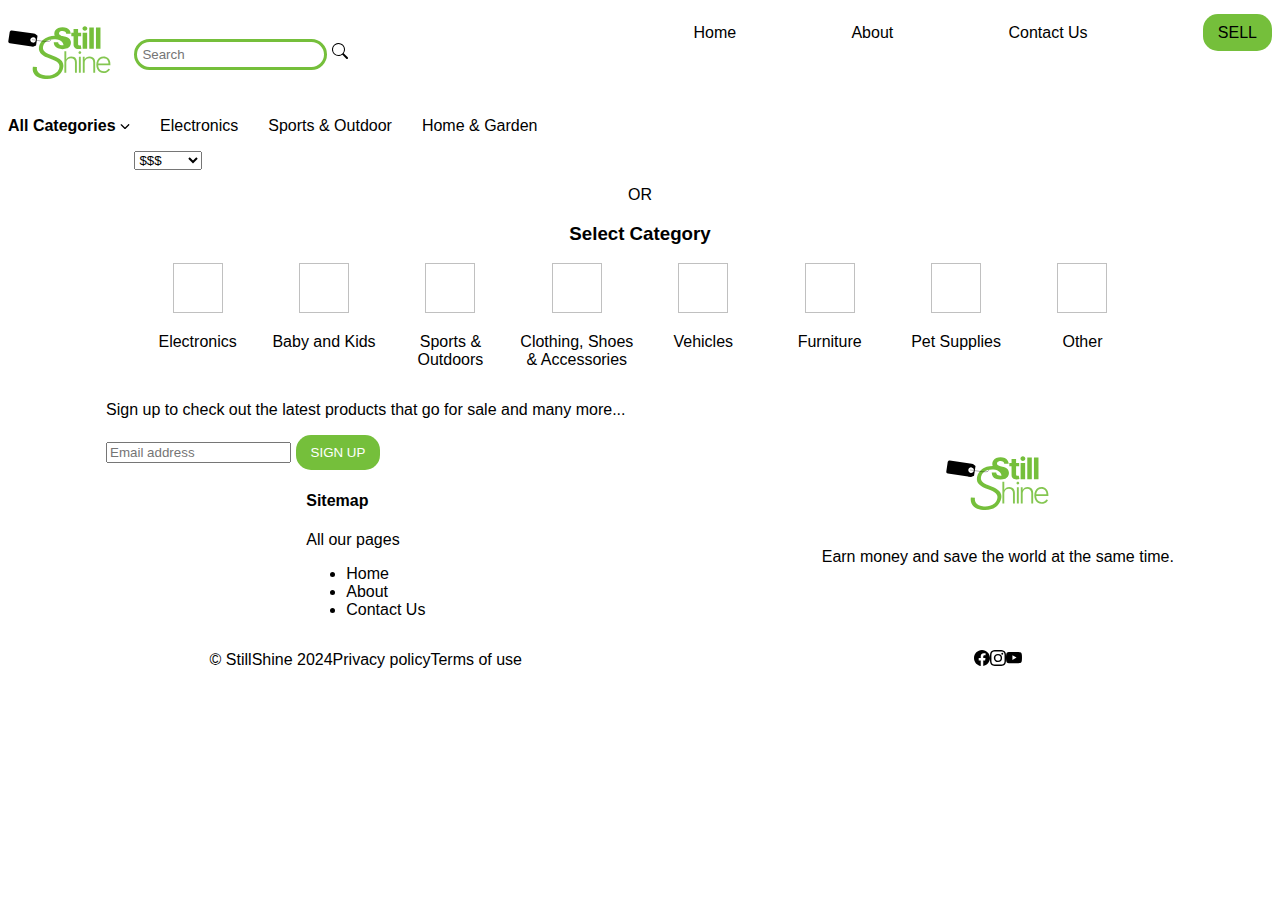
<file: sell.html>
<!DOCTYPE html>
<html lang="en">
  <head>
    <meta charset="UTF-8" />
    <meta name="viewport" content="width=device-width, initial-scale=1.0" />
    <title>Still Shine</title>
    <link rel="stylesheet" href="./style.css">
  </head>
  <body class="body">
    <div class="grid-container">
      <header>
        <!--Branding-->
        <a class="logo" href="#index.html">
          <img src="images/Logo-StillShine.svg" alt="Still Shine logo">
        </a>
        <!--Search Bar-->
        <div class="search">
          <label for="search_bar">Search<img src="images/icons/search.svg"></label>
          <input id="search_bar" type="text" placeholder="Search">
          <img src="images/icons/search.svg">
        </div>
        <!--Navbar-->
        <div class="navigation">
          <nav>
            <ul class="nav_bar-flex_container">
              <li class="flex_item-nav_bar"><a class="link-nav_bar highlight_nav_item" href="index.html">Home</a></li>
              <li class="flex_item-nav_bar"><a class="link-nav_bar" href="about.html">About</a></li>
              <li class="flex_item-nav_bar"><a class="link-nav_bar" href="contact.html">Contact Us</a></li>
              <li class="flex_item-nav_bar"><a class= "button button-sell" href="sell.html">SELL</a></li>
            </ul>
          </nav>
        </div>
        <!--Categories-->
        <div class="categories">
          <ul class="categories_list">
            <li class="item_categories">
              <label class="all_categories_label" for="all_categories">All Categories <img class="image-arrow_down" src="images/icons/down-arrow.svg"></label>
              <select class="all_categories_drop_down_menu" name="all_categories" id="categories">
                <optgroup label="Mobiles">
                  <option>Tablets</option>
                  <option>Cases & Covers</option>
                  <option>iPhones</option>
                  <option>Other - Mobiles</option>
                </optgroup>
                <optgroup label="Fashion">
                  <option>Men</option>
                  <option>Women</option>
                  <option>Kids</option>
                  <option>Other - Fashion</option>
                </optgroup>
                <optgroup label="Vehicles">
                  <option>Tires</option>
                  <option>Spare Parts</option>
                  <option>Cars</option>
                  <option>Motorcycles</option>
                  <option>Other - Vehicles</option>
                </optgroup>
                <optgroup label="Wedding">
                  <option>Shoes</option>
                  <option>Clothing</option>
                  <option>Invitations & Paper</option>
                  <option>Decorations</option>
                  <option>Accessories</option>
                  <option>Other - Wedding</option>
                </optgroup>
                <optgroup label="Art">
                  <option>Crafts Supplies</option>
                  <option>Antiques</option>
                  <option>Collectibles</option>
                  <option>Handmade</option>
                  <option>Other - Art</option>
                </optgroup>
              </select>
            </li>
            <li class="item_categories">Electronics</li>
            <li class="item_categories">Sports & Outdoor</li>
            <li class="item_categories">Home & Garden</li>
          </ul>
        </div>
      </header>
      <!-- Main content -->
      <main class="main-content">
        <div class="content-wrap"> 
          <!-- Sell Price -->
          <label for="product-price">
            How much would you like to put for your product?
          </label>
          <select id="product-price" class="product-price-selection">
            <option>$$$</option>
            <option>10</option>
            <option>50</option>
            <option>100</option>
            <option>Custom</option>
          </select>
          <p>OR</p>
          <!-- Select Category -->
          <h3>Select Category</h3>
          <div class="categories-list-sell">
            <!-- Electronics -->
            <div>
              <img width="50px" height="50px">
              <p>Electronics</p>
            </div>
            <!-- Baby and Kids -->
            <div>
              <img width="50px" height="50px">
              <p>Baby and Kids</p>
            </div>
            <!-- Sports & Outdoors -->
            <div>
              <img width="50px" height="50px">
              <p>Sports & Outdoors</p>
            </div>
            <!-- Clothing, Shoes & Accessories -->
            <div>
              <img width="50px" height="50px">
              <p>Clothing, Shoes & Accessories</p>
            </div>
            <!-- Vehicles -->
            <div>
              <img width="50px" height="50px">
              <p>Vehicles</p>
            </div>
            <!-- Furniture -->
            <div>
              <img width="50px" height="50px">
              <p>Furniture</p>
            </div>
            <!-- Pet Supplies -->
            <div>
              <img width="50px" height="50px">
              <p>Pet Supplies</p>
            </div>
            <!-- Other -->
            <div>
              <img width="50px" height="50px">
              <p>Other</p>
            </div>
          </div>
        </div>
      </main>
      <footer>
        <div class="newsletter-and-navigation">
          <!--Newsletter-->
          <div>
            <p>Sign up to check out the latest products that go for sale and many more...</p>
            <label>Email address</label>
            <input placeholder="Email address" type="email">
            <button class="button">SIGN UP</button>
          </div>
          <!--Navbar-->
          <div>
            <h4>Sitemap</h4>
            <p>All our pages</p>
            <nav class="navbar_footer">
              <ul class="flex_container_navbar_footer">
                <li class="flex_item_navbar_footer"><a href="index.html">Home</a></li>
                <li class="flex_item_navbar_footer"><a href="about.html">About</a></li>
                <li class="flex_item_navbar_footer"><a href="contact.html">Contact Us</a></li>
              </ul>
            </nav>
          </div>
        </div>
        <!--Branding-->
        <div class="branding">
          <a class="logo" href="#index.html">
            <img src="images/Logo-StillShine.svg" alt="Still Shine logo">
          </a>
          <p>Earn money and save the world at the same time.</p>
        </div>
        <!--Legal-->
        <div class="footer-legal horizontal-list">
          <!--Copyright-->
          <p>&copy; StillShine 2024</p>
          <!--Policies-->
          <p>Privacy policy</p>
          <p>Terms of use</p>
        </div>
        <!--Social Links-->
        <div class="social-links horizontal-list">
          <a href="https://www.facebook.com/" target="_blank">
            <img src="images/icons/facebook.svg">
          </a">
          <a href="https://www.instagram.com/" target="_blank">
            <img src="images/icons/instagram.svg">
          </a>
          <a href="https://www.youtube.com/" target="_blank">
            <img src="images/icons/youtube.svg">
          </a>
        </div>
        </div>
      </footer>
    </div>
    <script src="./script.js"></script>
  </body>
</html>
</file>
<file: style.css>
.body {
    font-family: sans-serif;
}

.information {
    text-align: left;
}

.new-line {
    display: block;
}

/* Header */
header{
    display: grid;
    grid-template-columns: 10% auto auto;
    grid-template-rows: auto auto;
    grid-template-areas: 
    "logo search navigation"
    "categories categories categories";
}

.logo {
    grid-area: logo;
    align-content: center;
    padding: 0px;
}

.logo img {
    height: 60%;
}

.search {
    grid-area: search;
    align-content: center;
    padding: 0px;
}

label {
    display: none;
}

.all_categories_label {
    display: inline;
    font-weight: bold;
}

.all_categories_drop_down_menu {
    display: none;
}

.search input {
    border: solid rgb(117, 191, 59);
    border-radius: 20px;
    padding: 5px;
}

.nav_bar-flex_container {
    display: flex;
    list-style-type: none;
    padding: 0px;
    justify-content: space-between;
}

.link-nav_bar {
    color: inherit;
}

.button {
    background-color: rgb(117, 191, 59);
    color: white;
    padding: 10px 15px;
    border: none;
    border-radius: 15px;
}

.button-sell {
    text-decoration: none;
    color: black;
}

/* Main content */
.content-wrap {
    margin: 0px auto;
    width: 80%;
    text-align: center;
}

.categories {
    padding: 0;
    align-items: left;
    grid-area: categories;
}

.categories_list {
    display: flex;
    list-style-type: none;
    justify-content: flex-start;
    padding: 0;
}

.item_categories {
    margin-right: 30px;
}

.image-arrow_down {
    width: 10px;
}

.main-content {
    text-align: center;
}

/* ----- about.html ----- */

/* ----- contact.html ----- */

/* ----- Index.html ----- */
.icon_index {
    width: 10%;
}
h1 {
    color: rgb(117, 191, 59);
}

.section-about {
    width: 85%;
    margin: 0px auto;
}
.new-line-about {
    margin-top: 10px;
}

.callToAction-flex-container {
    display: flex;
    justify-content: space-between;
}

.callToAction-flex-item {
    background-color: rgb(117, 191, 59);
    padding: 50px;
    border-radius: 30px;
    color: white;
    font-size: x-large;
    display: flex;
    flex-direction: column;
    justify-content: center;
    align-items: center;
}

.product-list {
    display: flex;
    flex-wrap: wrap;
    justify-content: space-between;
}

/* ----- Sell.html ----- */
.product-price-selection {
    display: block;
}

.categories-list-sell {
    display: flex;
    flex-wrap: wrap;
    justify-content: space-between;
}

.categories-list-sell div {
    flex: 1;
}

/* Footer */
footer {
    display: grid;
    grid-template-columns: auto auto;
    grid-template-rows: auto auto;
    grid-template-areas: 
    "newsletter-and-navigation branding"
    "footer-legal social-links";
}

.newsletter-and-navigation {
    grid-area: newsletter-and-navigation;
    display: flex;
    flex-direction: column;
    justify-content: center;
    align-items: center;
}

.flex_item_navbar_footer a {
    text-decoration: none;
    color: inherit;
}
.branding {
    grid-area: branding;
    display: flex;
    flex-direction: column;
    justify-content: center;
    align-items: center;
}

.footer-legal {
    grid-area: footer-legal;
    display: flex;
    justify-content: center;
    align-items: center;
}

.social-links {
    grid-area: social-links;
    display: flex;
    justify-content: center;
    align-items: center;

}

.horizontal-list {
    display: flex;
}
</file>
<file: index.css>
.body {
    font-family: sans-serif;
}

.information {
    text-align: left;
    margin: 0;
}

.new-line {
    display: block;
}

h3 {
    color: rgb(117, 191, 59);
}

/* Header */
header{
    display: grid;
    grid-template-columns: 10% auto auto;
    grid-template-rows: auto auto;
    grid-template-areas: 
    "logo search navigation"
    "categories categories categories";
}

.logo {
    grid-area: logo;
    align-content: center;
    padding: 0px;
}

.logo img {
    height: 60%;
}

.search {
    grid-area: search;
    align-content: center;
    padding: 0px;
}

label {
    display: none;
}

.all_categories_label {
    display: inline;
    font-weight: bold;
}

.all_categories_drop_down_menu {
    display: none;
}

.search input {
    border: solid rgb(117, 191, 59);
    border-radius: 20px;
    padding: 5px;
}

.nav_bar-flex_container {
    display: flex;
    list-style-type: none;
    padding: 0px;
    justify-content: space-between;
}

.link-nav_bar {
    text-decoration: none;
    color: inherit;
}

.button {
    background-color: rgb(117, 191, 59);
    color: white;
    padding: 10px 15px;
    border: none;
    border-radius: 15px;
}

.button-sell {
    text-decoration: none;
    color: black;
}

/* Main content */
.content-wrap {
    margin: 0px auto;
    width: 80%;
    text-align: center;
}

.categories {
    padding: 0;
    align-items: left;
    grid-area: categories;
}

.categories_list {
    display: flex;
    list-style-type: none;
    justify-content: flex-start;
    padding: 0;
}

.item_categories {
    margin-right: 30px;
}

.image-arrow_down {
    width: 10px;
}

.main-content {
    text-align: center;
}

/* ----- about.html ----- */

/* ----- contact.html ----- */

/* ----- Index.html ----- */
.icon_index {
    width: 10%;
}
h1 {
    color: rgb(117, 191, 59);
}

.button_lets_sell {
    text-decoration: none;
    position: relative;
    bottom: 500px;
    background-color: transparent;
    border: 1.5px solid white;
    border-radius: 0 !important;
    transition: all 0.3s ease-in-out;
    font-size: x-small;
    letter-spacing: 1px;
    padding-left: 25px;
    padding-right: 25px;
    font-weight: bold;
}
.button_lets_sell:hover {
    background-color: white;
    color: black;
}

.section-about {
    width: 85%;
    margin: 0px auto;
    border-bottom: 3.5px solid;
    padding-bottom: 40px;
}

.section_call_to_action {
    padding-top: 50px;
}

.new-line-about {
    margin-top: 10px;
}

.callToAction-flex-container {
    display: flex;
    justify-content: space-between;
}

.callToAction-flex-item {
    background-color: rgb(117, 191, 59);
    padding: 50px;
    border-radius: 30px;
    color: white;
    font-size: x-large;
    display: flex;
    flex-direction: column;
    justify-content: center;
    align-items: center;
}

.notice {
    color: rgb(117, 191, 59);
    font-weight: bold;
    font-size: 21px;
}

.section_call_to_action h3 {
    font-weight: normal;
}

.product-list {
    display: flex;
    flex-wrap: wrap;
    justify-content: space-between;
}

.product-list img {
    height: 200px;
    width: 200px;
}

/* ----- Sell.html ----- */
.product-price-selection {
    display: block;
}

.categories-list-sell {
    display: flex;
    flex-wrap: wrap;
    justify-content: space-between;
}

.categories-list-sell div {
    flex: 1;
}

/* Footer */
footer {
    display: grid;
    grid-template-columns: auto auto;
    grid-template-rows: auto auto;
    grid-template-areas: 
    "newsletter-and-navigation branding"
    "footer-legal social-links";
}

.newsletter-and-navigation {
    grid-area: newsletter-and-navigation;
    display: flex;
    flex-direction: column;
    justify-content: center;
    align-items: center;
}

.branding {
    grid-area: branding;
    display: flex;
    flex-direction: column;
    justify-content: center;
    align-items: center;
}

.footer-legal {
    grid-area: footer-legal;
    display: flex;
    justify-content: center;
    align-items: center;
}

.social-links {
    grid-area: social-links;
    display: flex;
    justify-content: center;
    align-items: center;

}

.horizontal-list {
    display: flex;
}
</file>
<file: sell/index.css>
.product-price-selection {
  display: block;
}

.main-content {
  padding: 70px;
}

.main-content label {
  display: block;
  text-align: left;
  margin-bottom: 10px;
  font-size: 20px;
  color: rgb(0, 0, 0);
}

.main-content select {
  background-color: rgb(117, 191, 59);
  color: white;
  border-radius: 5px;
  width: 150px;
  padding: 4px;
}

.OR__separator {
  margin: 50px auto;
  font-size: x-large;
}

h3 {
  color: black;
  margin-bottom: 10px;
}

.categories-list-sell {
  display: flex;
  flex-wrap: wrap;
  justify-content: space-between;
}

.categories-list-sell div {
  flex: 1;
  margin: 10px;
}

.main-content img {
  width: 150px;
  height: 150px;
}
</file>
